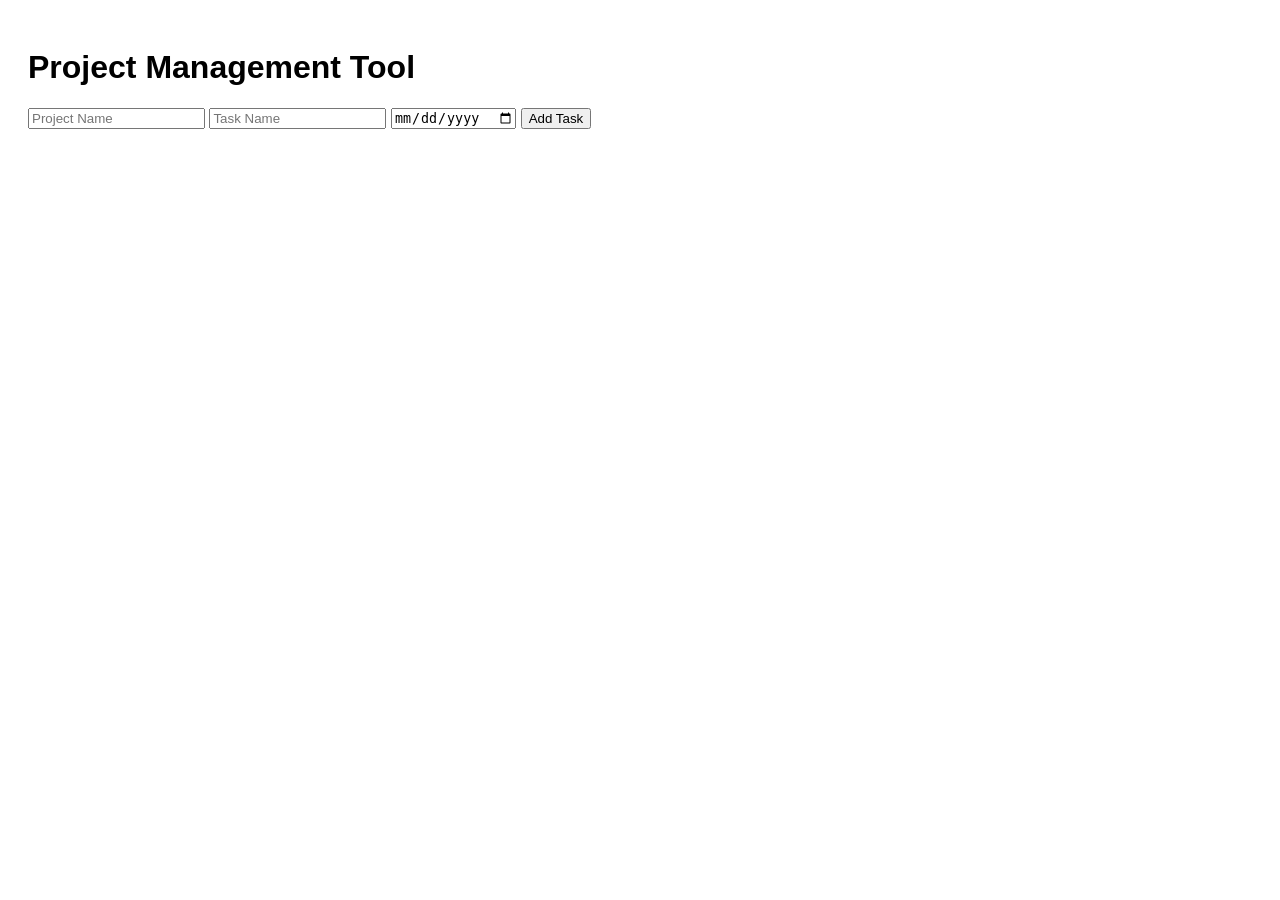
<file: ProjectManager/index.html>
<!DOCTYPE html>
<html>
<head>
  <title>Project Manager</title>
  <link rel="stylesheet" href="style.css">
</head>
<body>

<h1>Project Management Tool</h1>

<input id="project" placeholder="Project Name">
<input id="task" placeholder="Task Name">
<input type="date" id="date">
<button onclick="addTask()">Add Task</button>

<ul id="taskList"></ul>

<script src="script.js"></script>
</body>
</html>
</file>
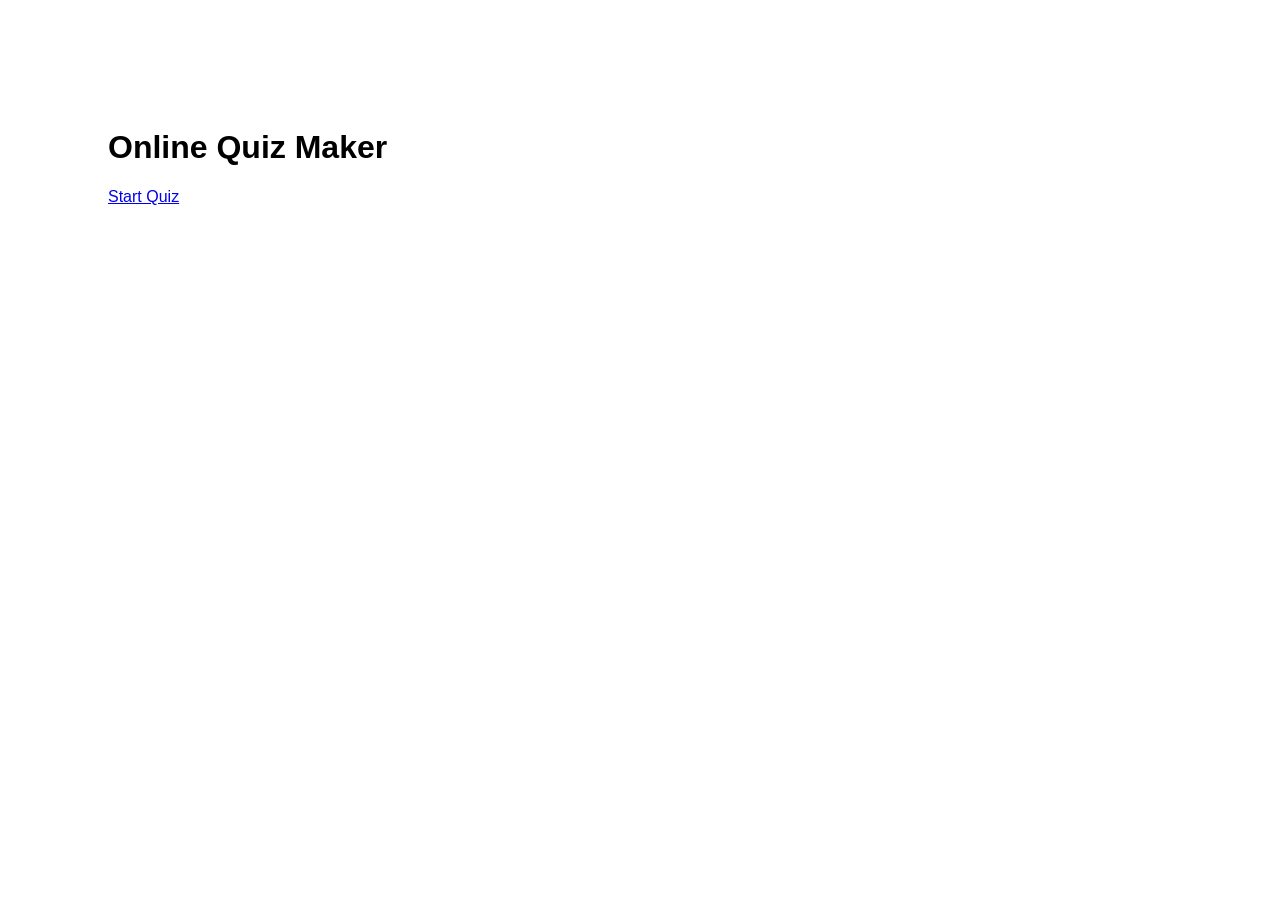
<file: QuizApp/index.html>
<!DOCTYPE html>
<html>
<head>
  <title>Quiz Maker</title>
  <link rel="stylesheet" href="style.css">
</head>
<body>

<h1>Online Quiz Maker</h1>
<a href="quiz.html">Start Quiz</a>

</body>
</html>
</file>
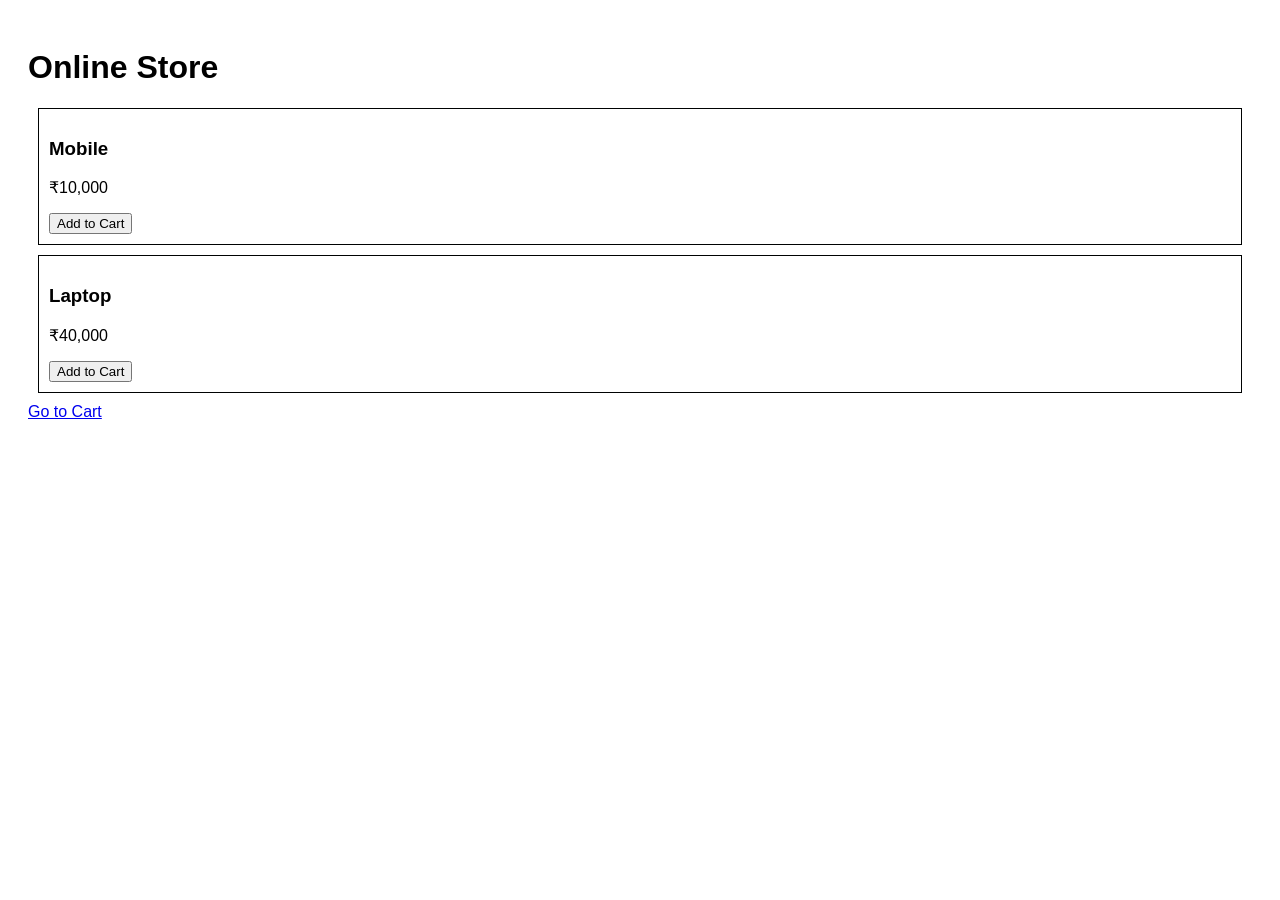
<file: Ecommerce/public/index.html>
<!DOCTYPE html>
<html>
<head>
  <title>E-Commerce</title>
  <link rel="stylesheet" href="style.css">
</head>
<body>

<h1>Online Store</h1>

<div class="product">
  <h3>Mobile</h3>
  <p>₹10,000</p>
  <button onclick="addToCart('Mobile')">Add to Cart</button>
</div>

<div class="product">
  <h3>Laptop</h3>
  <p>₹40,000</p>
  <button onclick="addToCart('Laptop')">Add to Cart</button>
</div>

<a href="cart.html">Go to Cart</a>

<script src="script.js"></script>
</body>
</html>
</file>
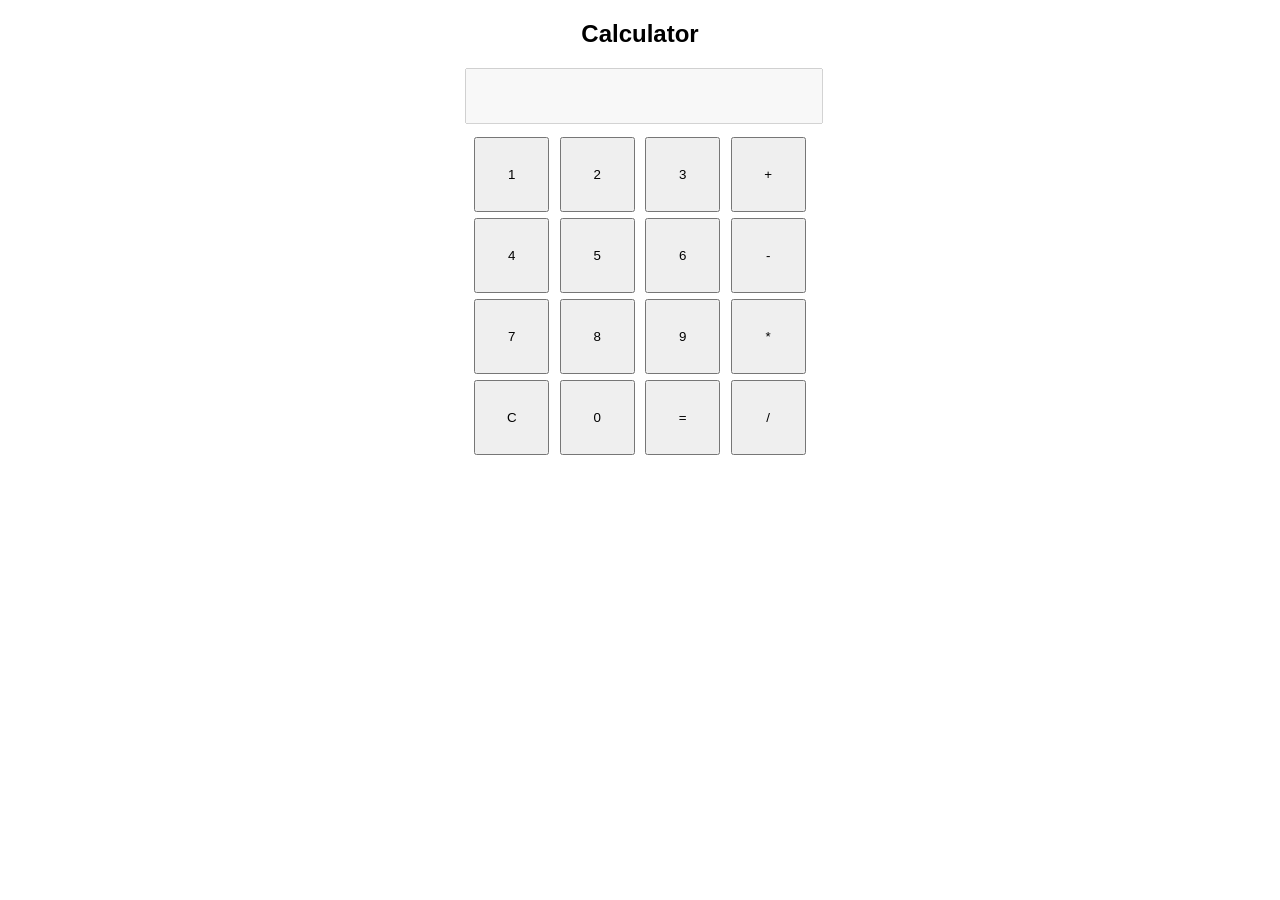
<file: calculator.html>
<!DOCTYPE html>
<html>
<head>
    <title>Calculator</title>
    <link rel="stylesheet" href="calculator.css">
</head>
<body>

<h2>Calculator</h2>

<div class="calc">
    <input type="text" id="display" disabled>

    <div>
        <button onclick="add('1')">1</button>
        <button onclick="add('2')">2</button>
        <button onclick="add('3')">3</button>
        <button onclick="add('+')">+</button>
    </div>

    <div>
        <button onclick="add('4')">4</button>
        <button onclick="add('5')">5</button>
        <button onclick="add('6')">6</button>
        <button onclick="add('-')">-</button>
    </div>

    <div>
        <button onclick="add('7')">7</button>
        <button onclick="add('8')">8</button>
        <button onclick="add('9')">9</button>
        <button onclick="add('*')">*</button>
    </div>

    <div>
        <button onclick="clearDisplay()">C</button>
        <button onclick="add('0')">0</button>
        <button onclick="calculate()">=</button>
        <button onclick="add('/')">/</button>
    </div>
</div>

<script src="calculator.js"></script>
</body>
</html>
</file>
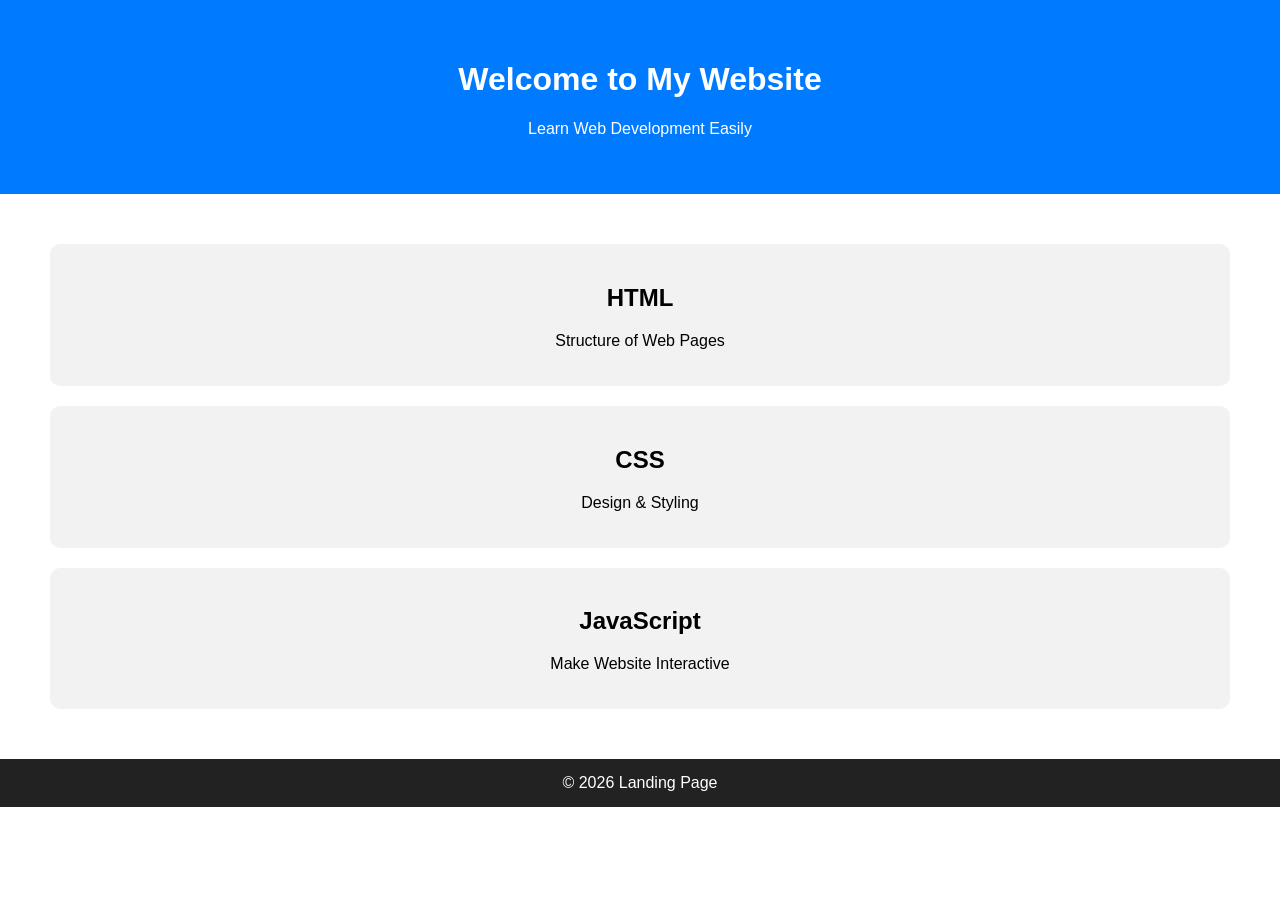
<file: landing.html>
<!DOCTYPE html>
<html>
<head>
    <title>Landing Page</title>
    <link rel="stylesheet" href="landing.css">
</head>
<body>

<header>
    <h1>Welcome to My Website</h1>
    <p>Learn Web Development Easily</p>
</header>

<section>
    <div class="box">
        <h2>HTML</h2>
        <p>Structure of Web Pages</p>
    </div>

    <div class="box">
        <h2>CSS</h2>
        <p>Design & Styling</p>
    </div>

    <div class="box">
        <h2>JavaScript</h2>
        <p>Make Website Interactive</p>
    </div>
</section>

<footer>
    © 2026 Landing Page
</footer>

</body>
</html>
</file>
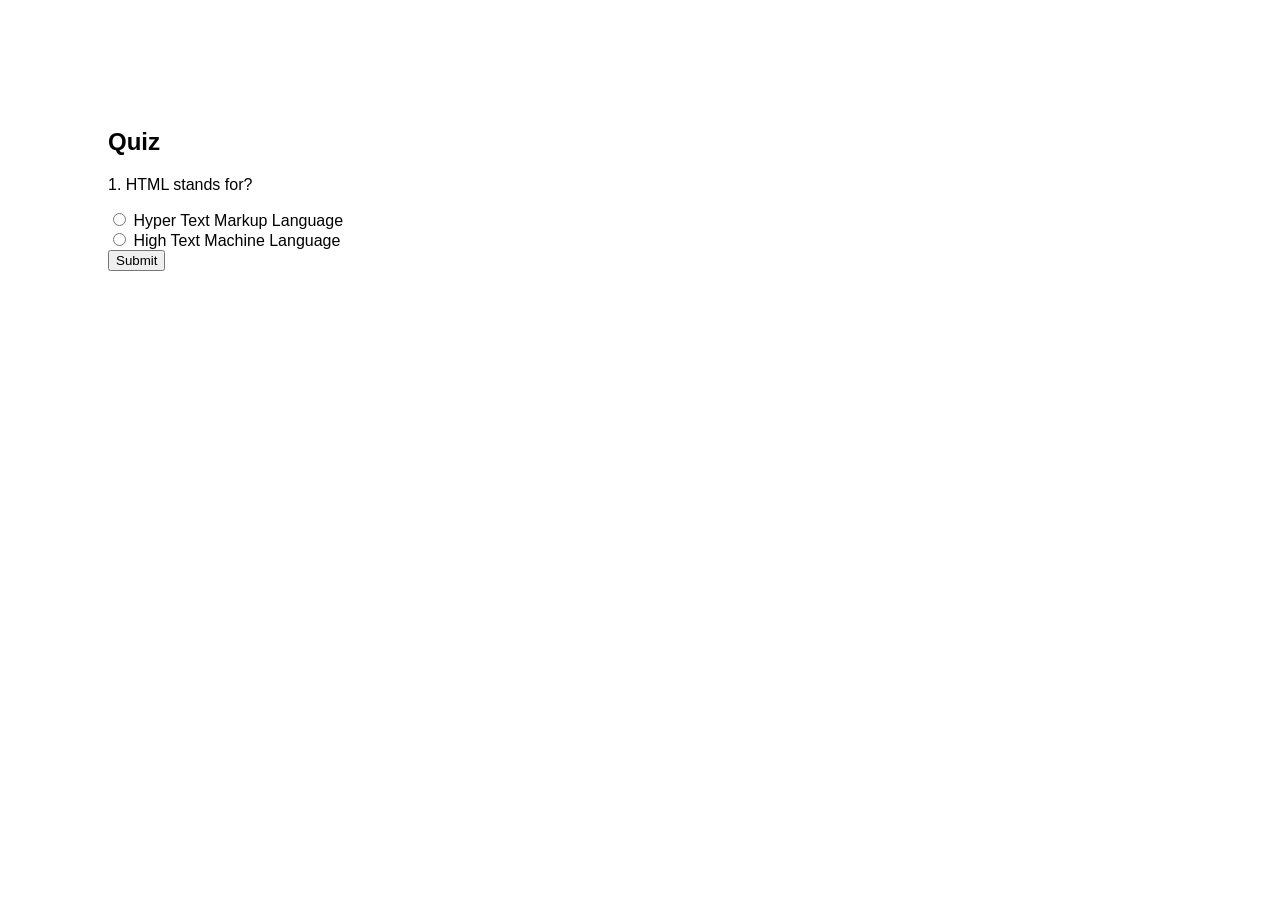
<file: QuizApp/quiz.html>
<!DOCTYPE html>
<html>
<head>
  <title>Quiz</title>
  <link rel="stylesheet" href="style.css">
</head>
<body>

<h2>Quiz</h2>

<p>1. HTML stands for?</p>
<input type="radio" name="q1"> Hyper Text Markup Language<br>
<input type="radio" name="q1"> High Text Machine Language<br>

<button onclick="submitQuiz()">Submit</button>

<script src="quiz.js"></script>
</body>
</html>
</file>
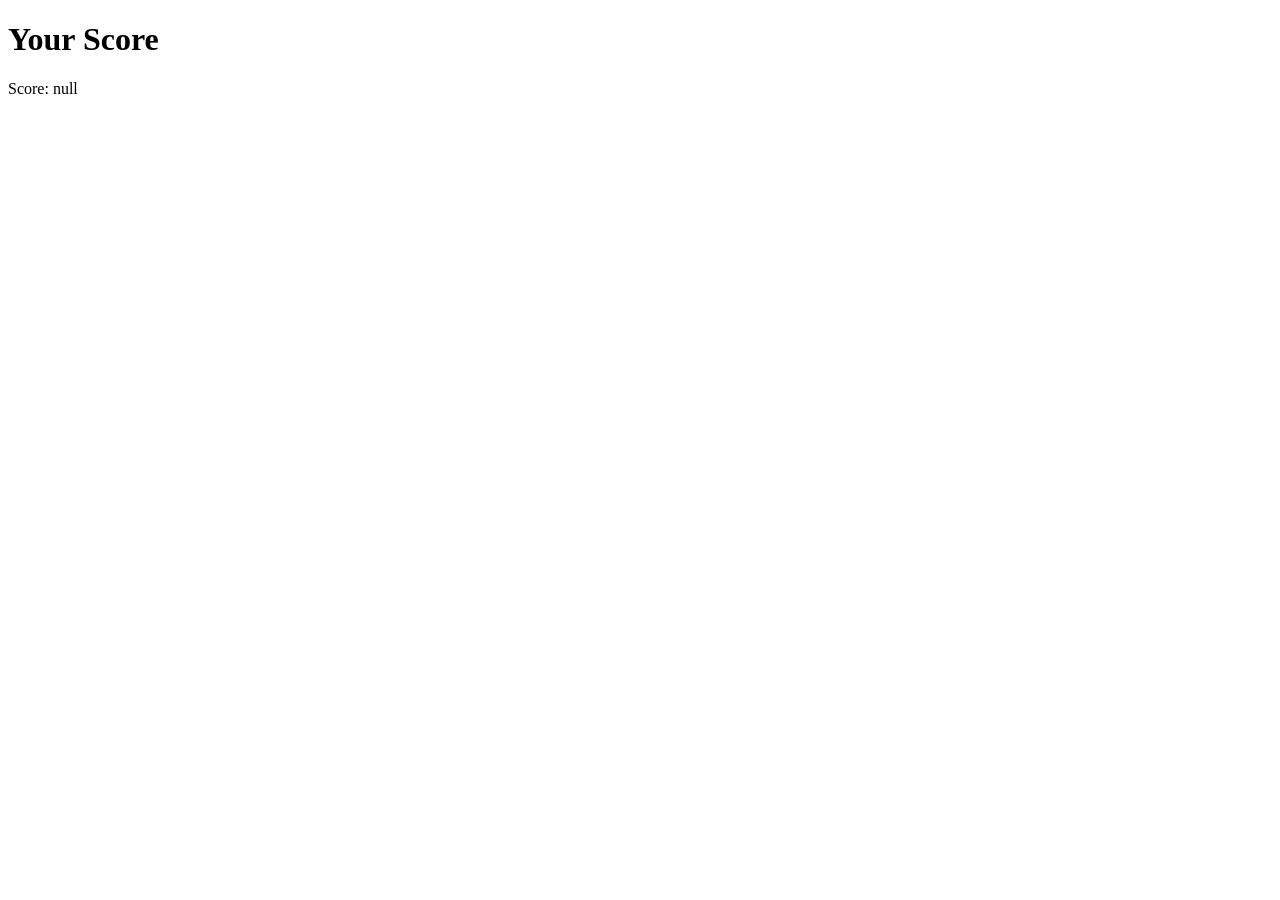
<file: QuizApp/result.html>
<!DOCTYPE html>
<html>
<head>
  <title>Result</title>
</head>
<body>

<h1>Your Score</h1>
<p id="score"></p>

<script>
  document.getElementById("score").innerText =
    "Score: " + localStorage.getItem("score");
</script>

</body>
</html>
</file>
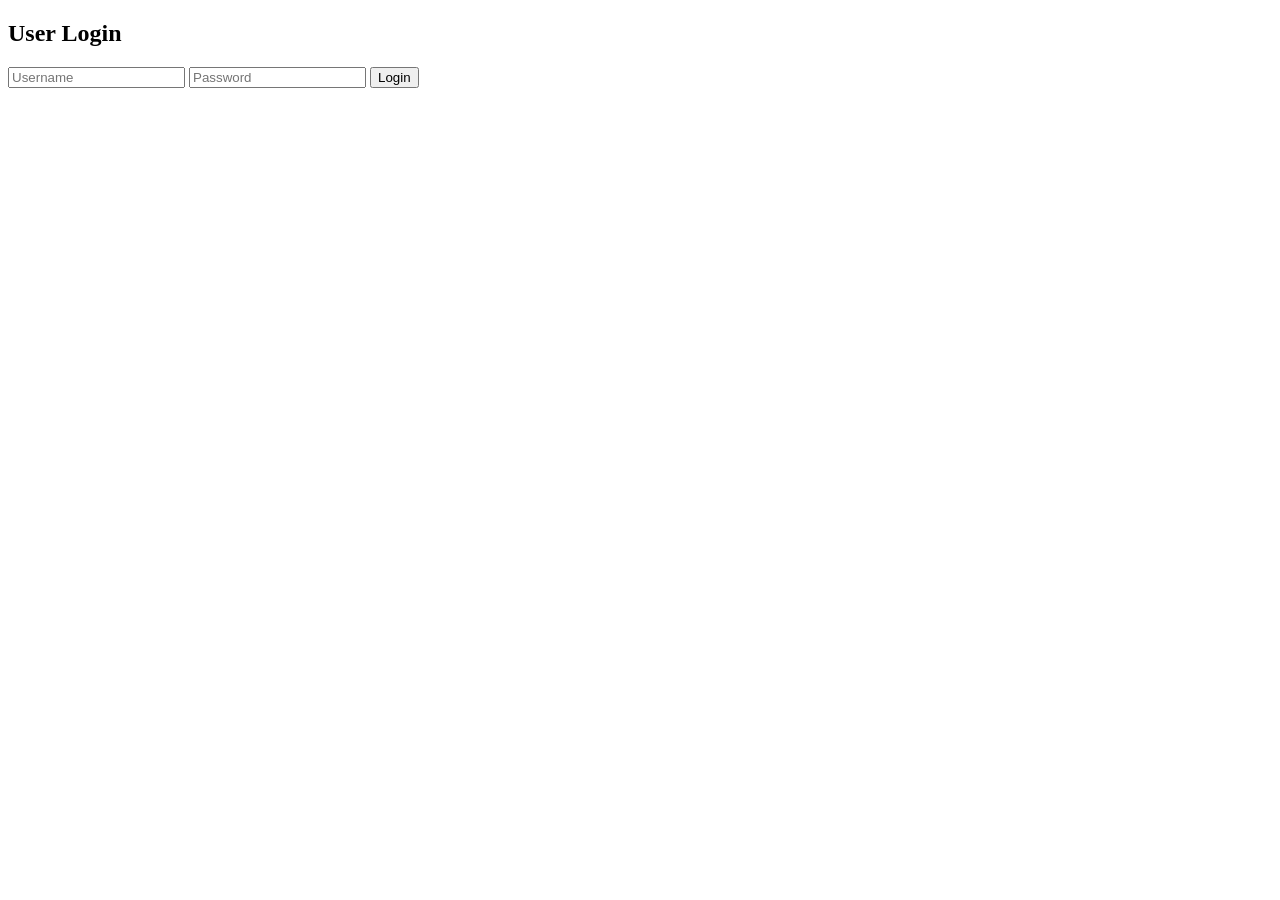
<file: Ecommerce/public/login.html>
<!DOCTYPE html>
<html>
<head>
  <title>Login</title>
</head>
<body>

<h2>User Login</h2>
<input type="text" placeholder="Username">
<input type="password" placeholder="Password">
<button>Login</button>

</body>
</html>
</file>
<file: ProjectManager/style.css>
body {
  font-family: Arial;
  padding: 20px;
}
</file>
<file: QuizApp/style.css>
body {
  font-family: Arial;
  padding: 100px;
}
</file>
<file: Ecommerce/public/style.css>
body {
  font-family: Arial;
  padding: 20px;
}

.product {
  border: 1px solid #000202;
  padding: 10px;
  margin: 10px;
}
</file>
<file: calculator.css>
body {
    text-align: center;
    font-family: Arial;
}

.calc {
    width: 350px;
    margin: auto;
}

input {
    width: 350px;
    height: 50px;
    margin-bottom: 10px;
    text-align: right;
}

button {
    width: 75px;
    height: 75px;
    margin: 3px;
}
</file>
<file: landing.css>
body {
    margin: 0;
    font-family: Arial;
}

header {
    background: #007bff;
    color: white;
    padding: 40px;
    text-align: center;
}

section {
    padding: 30px;
    text-align: center;
}

.box {
    background: #f2f2f2;
    margin: 20px;
    padding: 20px;
    border-radius: 10px;
}

footer {
    background: #222;
    color: white;
    text-align: center;
    padding: 15px;
}
</file>
